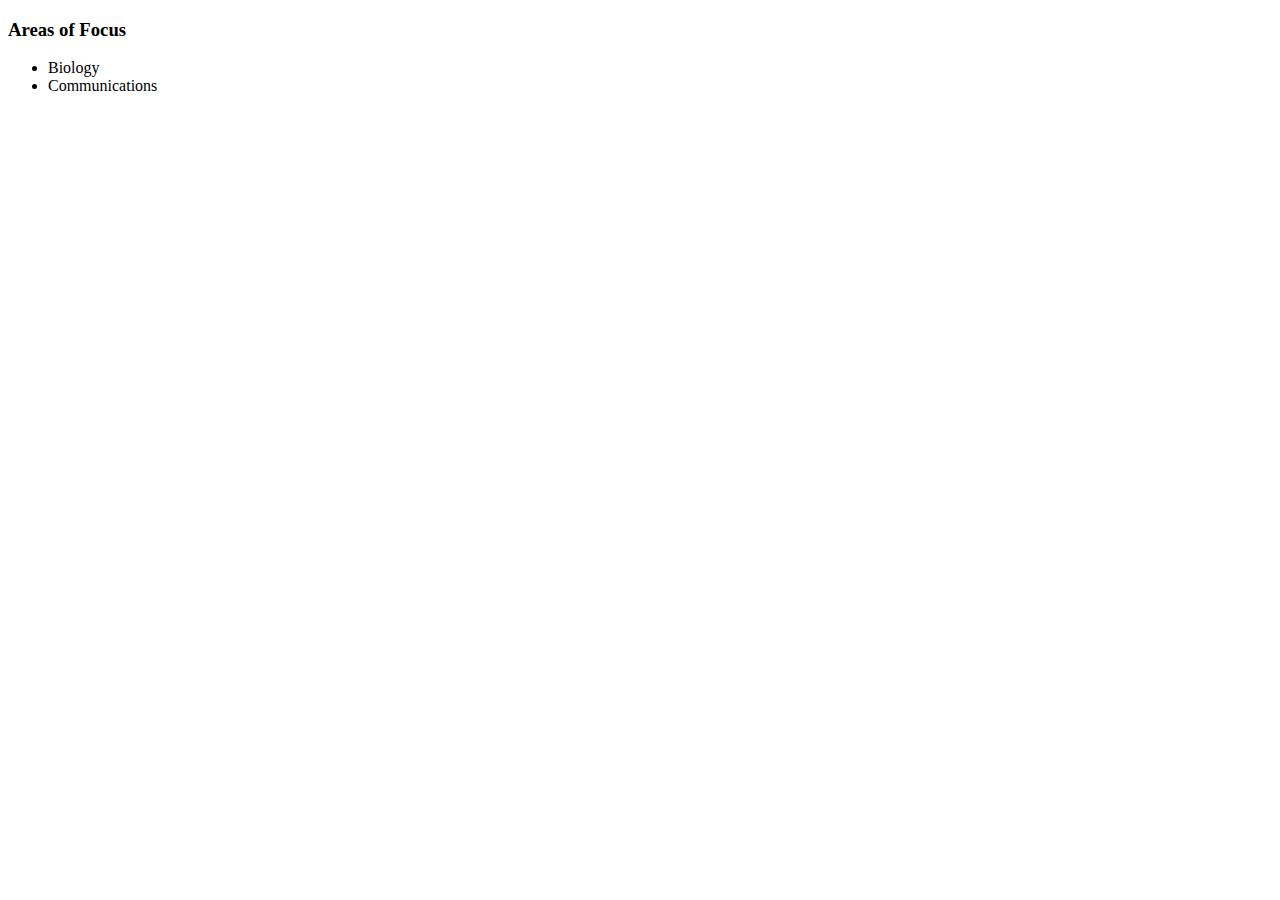
<file: HTML - Personal Site/areasoffocus.html>
<!DOCTYPE html>
<html lang="en" dir="ltr">
  <head>
    <meta charset="utf-8">
    <title>Areas of Focus</title>
  </head>
  <body>
    <h3>Areas of Focus</h3>
    <ul>
      <li>Biology</li>
      <li>Communications</li>
    </ul>
  </body>
</html>
</file>
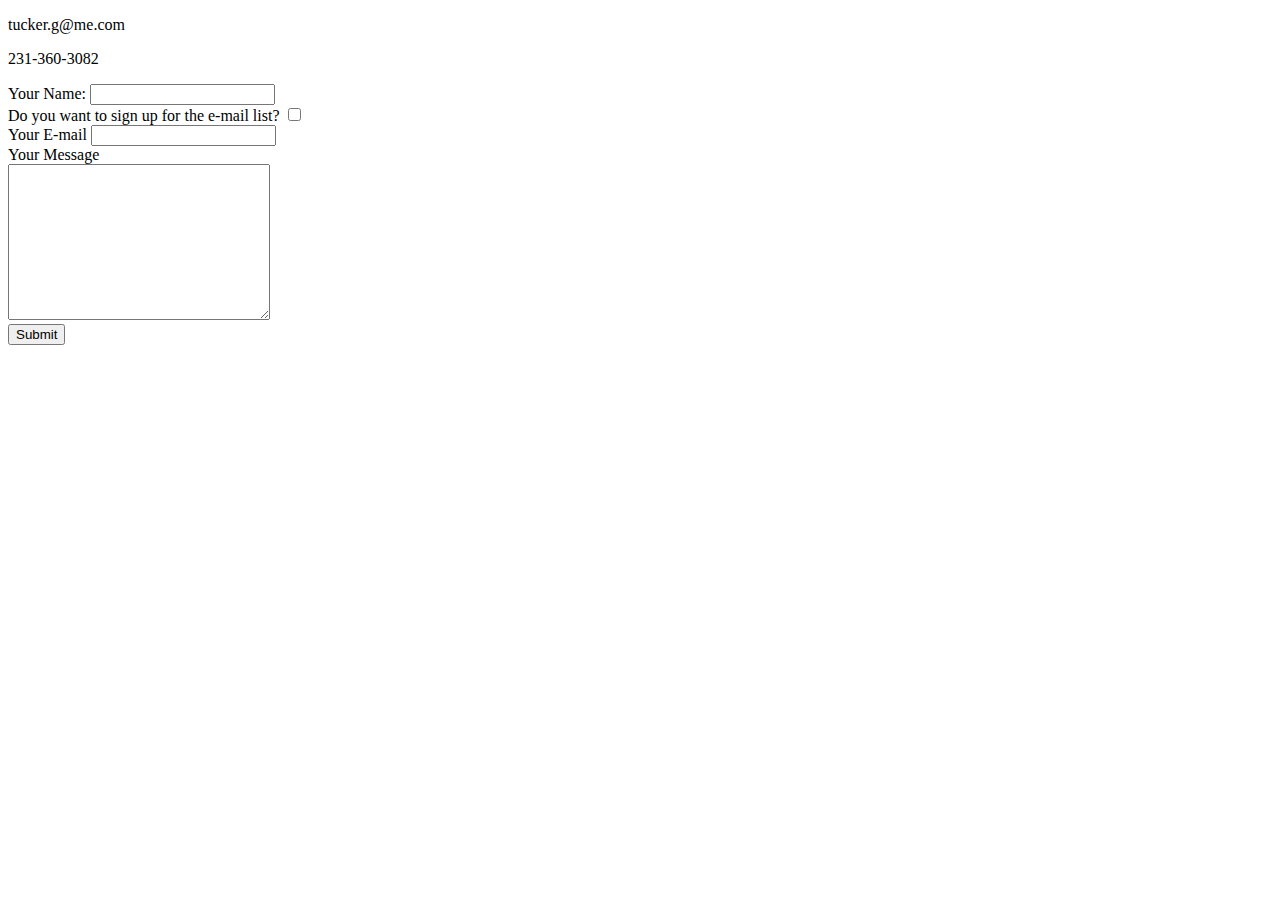
<file: HTML - Personal Site/contactme.html>
<!DOCTYPE html>
<html lang="en" dir="ltr">
  <head>
    <meta charset="utf-8">
    <title>Contact Me</title>
  </head>
  <body>
    <p>tucker.g@me.com</p>
    <p>231-360-3082</p>
    <form action="mailto:tucker.g@me.com" method="post" enctype="text/plain">
      <label for="">Your Name:</label>
      <input type="text" name="yourName" value=""><br>
      <label>Do you want to sign up for the e-mail list?</label>
      <input type="checkbox" name="" value=""><br>
      <label>Your E-mail</label>
      <input type="email" name="yourE-mail" value=""><br>
      <label for="">Your Message</label><br>
      <textarea name="yourMessage" rows="10" cols="30"></textarea><br>
      <input type="submit" name="">
    </form>
  </body>
</html>
</file>
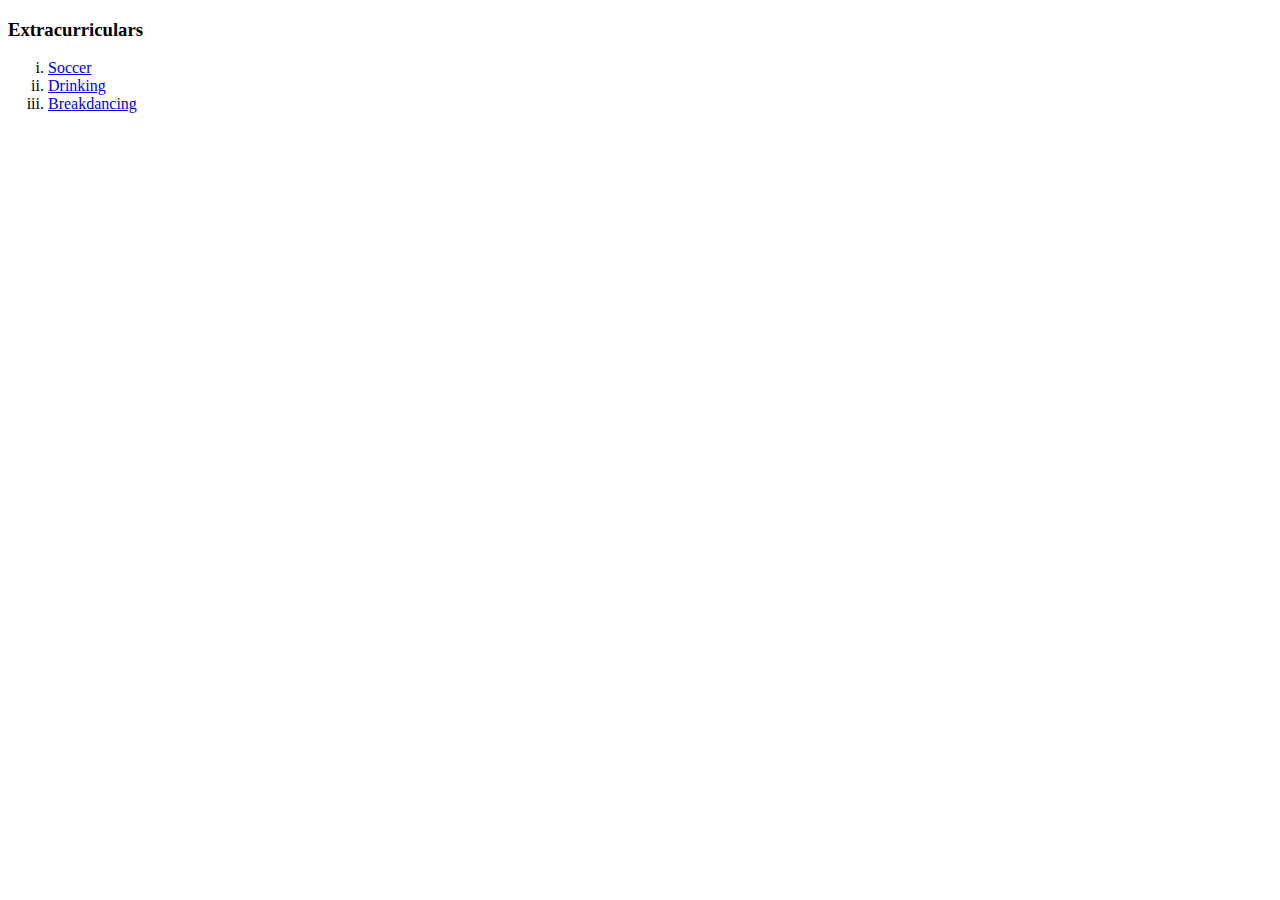
<file: HTML - Personal Site/extracurriculars.html>
<!DOCTYPE html>
<html lang="en" dir="ltr">
  <head>
    <meta charset="utf-8">
    <title>Extracurriculars</title>
  </head>
  <body>
    <h3>Extracurriculars</h3>
    <ol type="i">
      <li><a href="https://www.mlssoccer.com">Soccer</a></li>
      <li><a href="http://alphabrewingcompany.com">Drinking</a></li>
      <li><a href="https://www.youtube.com/watch?v=tyinATSEKMY">Breakdancing</a> </li>
    </ol>
  </body>
</html>
</file>
